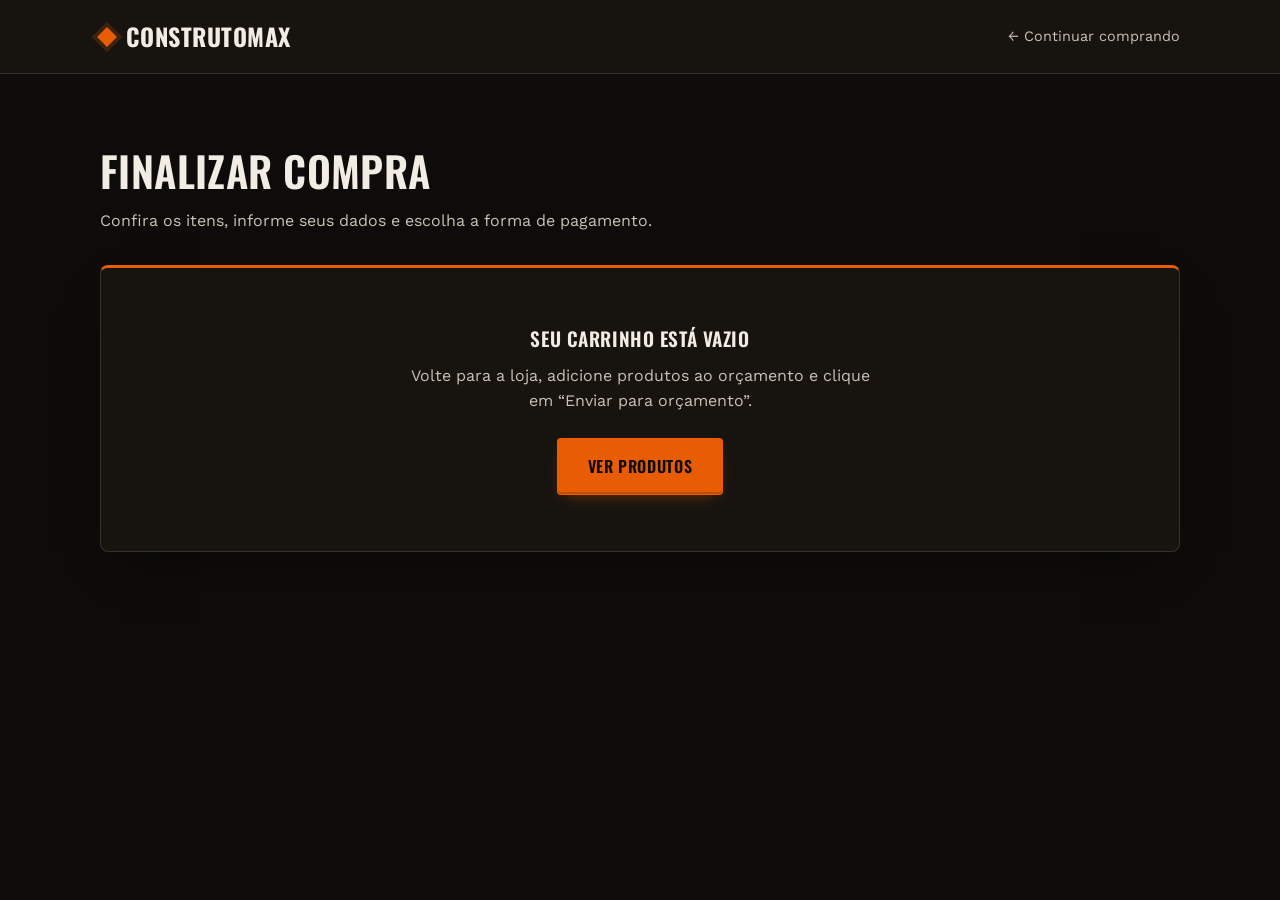
<file: compra.html>
<!DOCTYPE html>
<html lang="pt-BR">
<head>
<meta charset="UTF-8">
<meta name="viewport" content="width=device-width, initial-scale=1.0">
<title>Finalizar compra — ConstrutoMAX</title>
<meta name="robots" content="noindex">
<link rel="preconnect" href="https://fonts.googleapis.com">
<link rel="preconnect" href="https://fonts.gstatic.com" crossorigin>
<link href="https://fonts.googleapis.com/css2?family=Oswald:wght@400;500;600;700&family=Work+Sans:wght@400;500;600&display=swap" rel="stylesheet">
<link rel="stylesheet" href="compra.css">
</head>
<body>

<header class="co-header">
  <div class="wrap co-header-inner">
    <a href="index.html" class="logo" aria-label="ConstrutoMAX — voltar para a loja">
      <span class="logo-mark" aria-hidden="true"></span>
      ConstrutoMAX
    </a>
    <a href="index.html" class="back-link">&larr; Continuar comprando</a>
  </div>
</header>

<main class="co-main">
  <div class="wrap">
    <h1 class="co-title">Finalizar compra</h1>
    <p class="co-sub">Confira os itens, informe seus dados e escolha a forma de pagamento.</p>

    <!-- Carrinho vazio -->
    <section class="co-card co-state" id="estadoVazio" hidden>
      <h2>Seu carrinho está vazio</h2>
      <p>Volte para a loja, adicione produtos ao orçamento e clique em “Enviar para orçamento”.</p>
      <a href="index.html#produtos" class="btn btn-primary btn-lg">Ver produtos</a>
    </section>

    <!-- Pedido enviado -->
    <section class="co-card co-state ok" id="estadoOk" hidden>
      <h2>Pedido enviado!</h2>
      <p id="okMsg">Recebemos seu pedido. Nossa equipe entra em contato em até 2 horas úteis.</p>
      <a href="index.html" class="btn btn-primary btn-lg">Voltar para a loja</a>
    </section>

    <!-- Compra -->
    <div class="co-grid" id="compraGrid" hidden>

      <section class="co-card">
        <h2>Seus dados</h2>
        <form class="co-form" id="compraForm" novalidate>
          <div class="form-row">
            <label for="nome">Nome</label>
            <input type="text" id="nome" name="nome" autocomplete="name" maxlength="120" required>
          </div>
          <div class="form-row">
            <label for="whatsapp">WhatsApp</label>
            <input type="tel" id="whatsapp" name="whatsapp" autocomplete="tel" placeholder="(85) 90000-0000" required>
          </div>
          <div class="form-row">
            <label for="obs">Observações <span class="opt">(opcional)</span></label>
            <textarea id="obs" name="obs" rows="3" maxlength="1500" placeholder="Ex: endereço de entrega, horário de preferência"></textarea>
          </div>

          <div class="pay-group" id="payGroup" role="radiogroup" aria-labelledby="payLabel">
            <span class="pay-title" id="payLabel">Forma de pagamento</span>
            <div class="pay-options">
              <label class="pay-opt"><input type="radio" name="pagamento" value="pix"><span>Pix</span></label>
              <label class="pay-opt"><input type="radio" name="pagamento" value="cartao"><span>Cartão</span></label>
              <label class="pay-opt"><input type="radio" name="pagamento" value="boleto"><span>Boleto</span></label>
              <label class="pay-opt"><input type="radio" name="pagamento" value="faturado"><span>Faturado (PJ)</span></label>
            </div>
          </div>

          <button type="submit" class="btn btn-primary btn-lg" id="btnEnviar">Finalizar pedido</button>
          <p class="form-status" id="formStatus" role="status" aria-live="polite"></p>
        </form>
      </section>

      <aside class="co-card co-summary" aria-label="Resumo do pedido">
        <h2>Resumo do pedido</h2>
        <ul class="sum-items" id="sumItems"></ul>
        <div class="sum-total">
          <span>Total estimado</span>
          <strong id="sumTotal">R$ 0,00</strong>
        </div>
        <p class="sum-note">Valor de referência. O preço final é confirmado por um vendedor.</p>
      </aside>

    </div>
  </div>
</main>

<script>
(function () {
  'use strict';

  var CHAVE = 'construtomax_carrinho';

  var estadoVazio = document.getElementById('estadoVazio');
  var estadoOk    = document.getElementById('estadoOk');
  var okMsg       = document.getElementById('okMsg');
  var grid        = document.getElementById('compraGrid');
  var sumItems    = document.getElementById('sumItems');
  var sumTotal    = document.getElementById('sumTotal');
  var form        = document.getElementById('compraForm');
  var formStatus  = document.getElementById('formStatus');
  var btnEnviar   = document.getElementById('btnEnviar');
  var payGroup    = document.getElementById('payGroup');

  var cart = [];

  function formatBRL(v) {
    return v.toLocaleString('pt-BR', { style: 'currency', currency: 'BRL' });
  }

  function esc(t) {
    var d = document.createElement('div');
    d.textContent = String(t);
    return d.innerHTML;
  }

  function carregar() {
    try {
      var raw = localStorage.getItem(CHAVE);
      var arr = raw ? JSON.parse(raw) : [];
      if (!Array.isArray(arr)) return [];
      return arr.filter(function (i) {
        return i && i.id && i.name && Number(i.qty) > 0 && Number(i.price) >= 0;
      }).map(function (i) {
        return { id: i.id, name: i.name, unit: i.unit || '', price: Number(i.price), qty: Math.floor(Number(i.qty)) };
      });
    } catch (e) {
      return [];
    }
  }

  function salvar() {
    try { localStorage.setItem(CHAVE, JSON.stringify(cart)); } catch (e) {}
  }

  function total() {
    return cart.reduce(function (s, i) { return s + i.qty * i.price; }, 0);
  }

  function render() {
    if (cart.length === 0) {
      grid.hidden = true;
      estadoVazio.hidden = false;
      return;
    }
    estadoVazio.hidden = true;
    grid.hidden = false;

    sumItems.innerHTML = cart.map(function (i) {
      return '<li class="sum-item" data-id="' + esc(i.id) + '">' +
        '<div>' +
          '<p class="sum-name">' + esc(i.name) + '</p>' +
          '<p class="sum-unit">' + formatBRL(i.price) + ' / ' + esc(i.unit) + '</p>' +
        '</div>' +
        '<p class="sum-line">' + formatBRL(i.qty * i.price) + '</p>' +
        '<div class="sum-controls">' +
          '<div class="qty">' +
            '<button type="button" data-act="menos" aria-label="Diminuir quantidade">&minus;</button>' +
            '<span aria-live="polite">' + i.qty + '</span>' +
            '<button type="button" data-act="mais" aria-label="Aumentar quantidade">+</button>' +
          '</div>' +
          '<button type="button" class="sum-remove" data-act="remover">Remover</button>' +
        '</div>' +
      '</li>';
    }).join('');

    sumTotal.textContent = formatBRL(total());
  }

  sumItems.addEventListener('click', function (e) {
    var btn = e.target.closest('button[data-act]');
    var row = e.target.closest('.sum-item');
    if (!btn || !row) return;
    var id = row.getAttribute('data-id');
    var item = cart.find(function (i) { return String(i.id) === id; });
    if (!item) return;

    var act = btn.getAttribute('data-act');
    if (act === 'mais') item.qty += 1;
    if (act === 'menos') item.qty -= 1;
    if (act === 'remover' || item.qty <= 0) {
      cart = cart.filter(function (i) { return String(i.id) !== id; });
    }
    salvar();
    render();
  });

  /* ---------- Preenche nome/WhatsApp se a pessoa estiver logada ---------- */
  fetch('me.php', { credentials: 'same-origin' })
    .then(function (r) { return r.json(); })
    .then(function (res) {
      if (!res || !res.ok || !res.user) return;
      var nome = document.getElementById('nome');
      var whats = document.getElementById('whatsapp');
      if (nome && !nome.value && res.user.nome) nome.value = res.user.nome;
      if (whats && !whats.value && res.user.whatsapp) whats.value = res.user.whatsapp;
    })
    .catch(function () {});

  /* ---------- Envio do pedido (mesmo contrato do pedido.php) ---------- */
  document.querySelectorAll('input[name="pagamento"]').forEach(function (r) {
    r.addEventListener('change', function () { payGroup.classList.remove('invalid'); });
  });

  function setStatus(msg, erro) {
    formStatus.textContent = msg || '';
    formStatus.classList.toggle('error', !!erro);
  }

  form.addEventListener('submit', function (e) {
    e.preventDefault();

    var nome = document.getElementById('nome');
    var whats = document.getElementById('whatsapp');
    var obs = document.getElementById('obs');
    var pag = form.querySelector('input[name="pagamento"]:checked');
    var valido = true;

    [nome, whats].forEach(function (f) {
      var vazio = f.value.trim() === '';
      f.closest('.form-row').classList.toggle('invalid', vazio);
      if (vazio) valido = false;
    });
    payGroup.classList.toggle('invalid', !pag);

    if (!valido) { setStatus('Preencha seu nome e WhatsApp.', true); return; }
    if (!pag)    { setStatus('Escolha a forma de pagamento.', true); return; }
    if (cart.length === 0) { setStatus('Seu carrinho está vazio.', true); return; }

    var linhas = cart.map(function (i) {
      return '- ' + i.qty + 'x ' + i.name + ' (' + i.unit + ')';
    });
    var mensagem = 'Itens do pedido:\n' + linhas.join('\n');
    if (obs.value.trim() !== '') mensagem += '\n\nObservações: ' + obs.value.trim();

    var itens = cart.map(function (i) {
      return { id: i.id, nome: i.name, unidade: i.unit, preco: i.price, qtd: i.qty };
    });

    btnEnviar.disabled = true;
    setStatus('Enviando pedido…', false);

    fetch('pedido.php', {
      method: 'POST',
      headers: { 'Content-Type': 'application/json' },
      credentials: 'same-origin',
      body: JSON.stringify({
        nome: nome.value.trim(),
        whatsapp: whats.value.trim(),
        mensagem: mensagem,
        pagamento: pag.value,
        itens: itens
      })
    })
    .then(function (r) {
      return r.json().catch(function () {
        return { ok: false, error: 'Resposta inválida do servidor.' };
      }).then(function (data) {
        if (!r.ok && !data.error) data.error = 'Erro no servidor (' + r.status + ').';
        return data;
      });
    })
    .then(function (res) {
      btnEnviar.disabled = false;
      if (!res.ok) {
        setStatus(res.error || 'Não foi possível enviar o pedido. Tente novamente ou fale pelo WhatsApp.', true);
        return;
      }
      try { localStorage.removeItem(CHAVE); } catch (e) {}
      cart = [];
      grid.hidden = true;
      estadoVazio.hidden = true;
      if (res.message) okMsg.textContent = res.message;
      estadoOk.hidden = false;
      window.scrollTo({ top: 0, behavior: 'smooth' });
    })
    .catch(function () {
      btnEnviar.disabled = false;
      setStatus('Falha de conexão. Tente novamente.', true);
    });
  });

  cart = carregar();
  render();
})();
</script>

</body>
</html>
</file>
<file: compra.css>
/* =========================================================
   compra.css — página de compra (compra.html)
   Mesmo visual do index.css (tokens copiados), arquivo independente.
========================================================= */
:root{
  --black:        #0D0C0A;
  --black-soft:   #17140F;
  --black-softer: #201B14;
  --orange:       #E85D04;
  --orange-light: #FF8C42;
  --cream:        #F2EDE4;
  --cream-dim:    #C9C2B6;
  --line:         rgba(242,237,228,0.14);
  --danger:       #E04B4B;
  --ok:           #4CAF7A;

  --font-display: 'Oswald', sans-serif;
  --font-body:    'Work Sans', sans-serif;

  --radius: 4px;
  --radius-lg: 8px;
  --ease: cubic-bezier(.4,0,.2,1);
  --shadow-pop: 0 20px 50px -24px rgba(0,0,0,0.7);
}

*, *::before, *::after{ box-sizing: border-box; }

html{ -webkit-text-size-adjust: 100%; }

body{
  margin: 0;
  background: var(--black);
  color: var(--cream);
  font-family: var(--font-body);
  font-size: 1rem;
  line-height: 1.55;
  min-height: 100vh;
}

a{ color: inherit; text-decoration: none; }
button{ font-family: inherit; }

.wrap{ width: min(1080px, 100% - 40px); margin-inline: auto; }

/* ---------- Topo ---------- */
.co-header{
  border-bottom: 1px solid var(--line);
  background: var(--black-soft);
}
.co-header-inner{
  display: flex; align-items: center; justify-content: space-between;
  gap: 16px; padding: 18px 0;
}
.logo{
  display: flex; align-items: center; gap: 12px;
  font-family: var(--font-display);
  font-size: 1.5rem; font-weight: 700;
  letter-spacing: 0.02em; text-transform: uppercase;
}
.logo-mark{
  width: 14px; height: 14px; background: var(--orange);
  transform: rotate(45deg); flex-shrink: 0;
  box-shadow: 0 0 0 4px rgba(232,93,4,0.18);
}
.back-link{
  font-size: 0.9rem; color: var(--cream-dim);
  transition: color .18s var(--ease);
}
.back-link:hover{ color: var(--orange-light); }

/* ---------- Título ---------- */
.co-main{ padding: clamp(32px, 6vw, 64px) 0 clamp(48px, 8vw, 96px); }
.co-title{
  font-family: var(--font-display);
  font-size: clamp(1.9rem, 4vw, 2.6rem);
  font-weight: 600; text-transform: uppercase;
  letter-spacing: 0.01em; margin: 0 0 6px;
}
.co-sub{ margin: 0 0 32px; color: var(--cream-dim); }

/* ---------- Layout ---------- */
.co-grid{
  display: grid;
  grid-template-columns: minmax(0, 1.15fr) minmax(0, 0.85fr);
  gap: 28px;
  align-items: start;
}

.co-card{
  background: var(--black-soft);
  border: 1px solid var(--line);
  border-top: 3px solid var(--orange);
  border-radius: var(--radius-lg);
  padding: 32px;
  box-shadow: var(--shadow-pop);
}
.co-card h2{
  font-family: var(--font-display);
  font-size: 1.2rem; font-weight: 600;
  text-transform: uppercase; letter-spacing: 0.03em;
  margin: 0 0 20px;
}

/* ---------- Formulário ---------- */
.co-form{ display: flex; flex-direction: column; gap: 18px; }
.form-row{ display: flex; flex-direction: column; gap: 7px; }
.form-row label, .pay-title{
  font-size: 0.85rem; color: var(--cream-dim); font-weight: 500;
}
.form-row input, .form-row textarea{
  background: var(--black);
  border: 1px solid var(--line);
  color: var(--cream);
  padding: 13px 15px;
  border-radius: var(--radius);
  font-family: var(--font-body);
  font-size: 0.95rem;
  resize: vertical;
  transition: border-color .18s var(--ease), box-shadow .18s var(--ease);
}
.form-row input::placeholder, .form-row textarea::placeholder{ color: rgba(201,194,182,0.5); }
.form-row input:focus, .form-row textarea:focus{
  border-color: var(--orange);
  box-shadow: 0 0 0 3px rgba(232,93,4,0.22);
  outline: none;
}
.form-row.invalid input, .form-row.invalid textarea{
  border-color: var(--danger);
  box-shadow: 0 0 0 3px rgba(224,75,75,0.18);
}
.form-row .opt{ color: rgba(201,194,182,0.55); font-weight: 400; }

.pay-group{ display: flex; flex-direction: column; gap: 7px; }
.pay-options{ display: grid; grid-template-columns: repeat(2, 1fr); gap: 10px; }
.pay-opt{ position: relative; cursor: pointer; }
.pay-opt input{
  position: absolute; inset: 0; width: 100%; height: 100%;
  margin: 0; opacity: 0; cursor: pointer;
}
.pay-opt span{
  display: block; text-align: center;
  padding: 13px 10px;
  background: var(--black);
  border: 1px solid var(--line);
  border-radius: var(--radius);
  font-size: 0.92rem; color: var(--cream-dim);
  transition: border-color .18s var(--ease), background .18s var(--ease), color .18s var(--ease);
}
.pay-opt input:checked + span{
  border-color: var(--orange);
  background: rgba(232,93,4,0.14);
  color: var(--orange-light);
}
.pay-opt input:focus-visible + span{ box-shadow: 0 0 0 3px rgba(232,93,4,0.22); }
.pay-group.invalid .pay-opt span{ border-color: var(--danger); }

/* ---------- Botões ---------- */
.btn{
  display: inline-flex; align-items: center; justify-content: center; gap: 8px;
  font-family: var(--font-display);
  font-weight: 600; letter-spacing: 0.04em; text-transform: uppercase;
  border: 1px solid transparent;
  border-radius: var(--radius);
  cursor: pointer;
  transition: background .18s var(--ease), transform .18s var(--ease), box-shadow .18s var(--ease);
}
.btn-lg{ padding: 15px 30px; font-size: 1rem; }
.btn-primary{
  background: var(--orange); color: var(--black);
  box-shadow: inset 0 -2px 0 rgba(13,12,10,0.18), 0 6px 16px -8px rgba(232,93,4,0.6);
}
.btn-primary:hover{ background: var(--orange-light); transform: translateY(-1px); }
.btn-primary:active{ transform: translateY(0); }
.btn-primary:disabled{ opacity: .6; cursor: not-allowed; transform: none; }
.co-form .btn{ width: 100%; }

.form-status{ min-height: 1.4em; margin: 0; font-size: 0.9rem; color: var(--cream-dim); }
.form-status.error{ color: var(--danger); }

/* ---------- Resumo ---------- */
.co-summary{ position: sticky; top: 20px; }
.sum-items{ display: flex; flex-direction: column; margin: 0 0 18px; padding: 0; list-style: none; }
.sum-item{
  display: grid;
  grid-template-columns: 1fr auto;
  gap: 6px 12px;
  padding: 14px 0;
  border-bottom: 1px solid var(--line);
}
.sum-item:first-child{ padding-top: 0; }
.sum-name{ margin: 0; font-weight: 600; font-size: 0.95rem; }
.sum-unit{ margin: 2px 0 0; font-size: 0.8rem; color: var(--cream-dim); }
.sum-line{ margin: 0; font-weight: 600; text-align: right; white-space: nowrap; }

.sum-controls{ display: flex; align-items: center; gap: 8px; grid-column: 1 / -1; }
.qty{
  display: inline-flex; align-items: center;
  border: 1px solid var(--line); border-radius: var(--radius);
  background: var(--black);
}
.qty button{
  width: 34px; height: 34px;
  background: transparent; border: 0; color: var(--cream);
  font-size: 1.1rem; cursor: pointer;
  transition: color .18s var(--ease), background .18s var(--ease);
}
.qty button:hover{ color: var(--orange-light); background: rgba(232,93,4,0.1); }
.qty span{ min-width: 34px; text-align: center; font-weight: 600; }
.sum-remove{
  margin-left: auto;
  background: transparent; border: 0;
  color: var(--cream-dim); font-size: 0.82rem;
  cursor: pointer; text-decoration: underline;
}
.sum-remove:hover{ color: var(--danger); }

.sum-total{
  display: flex; align-items: baseline; justify-content: space-between;
  padding-top: 4px;
}
.sum-total span{ color: var(--cream-dim); font-size: 0.9rem; }
.sum-total strong{
  font-family: var(--font-display);
  font-size: 1.7rem; font-weight: 600; color: var(--orange-light);
}
.sum-note{ margin: 10px 0 0; font-size: 0.8rem; color: var(--cream-dim); }

/* ---------- Estados (vazio / sucesso) ---------- */
.co-state{
  text-align: center;
  padding: clamp(32px, 6vw, 56px) 24px;
}
.co-state h2{ margin-bottom: 10px; }
.co-state p{ margin: 0 auto 24px; max-width: 46ch; color: var(--cream-dim); }
.co-state .btn{ display: inline-flex; }
.co-state.ok h2{ color: var(--ok); }

[hidden]{ display: none !important; }

/* ---------- Responsivo ---------- */
@media (max-width: 880px){
  .co-grid{ grid-template-columns: 1fr; }
  .co-summary{ position: static; order: -1; }
}
@media (max-width: 520px){
  .co-card{ padding: 24px 20px; }
  .logo{ font-size: 1.25rem; }
  .pay-options{ grid-template-columns: 1fr 1fr; }
}
</file>
